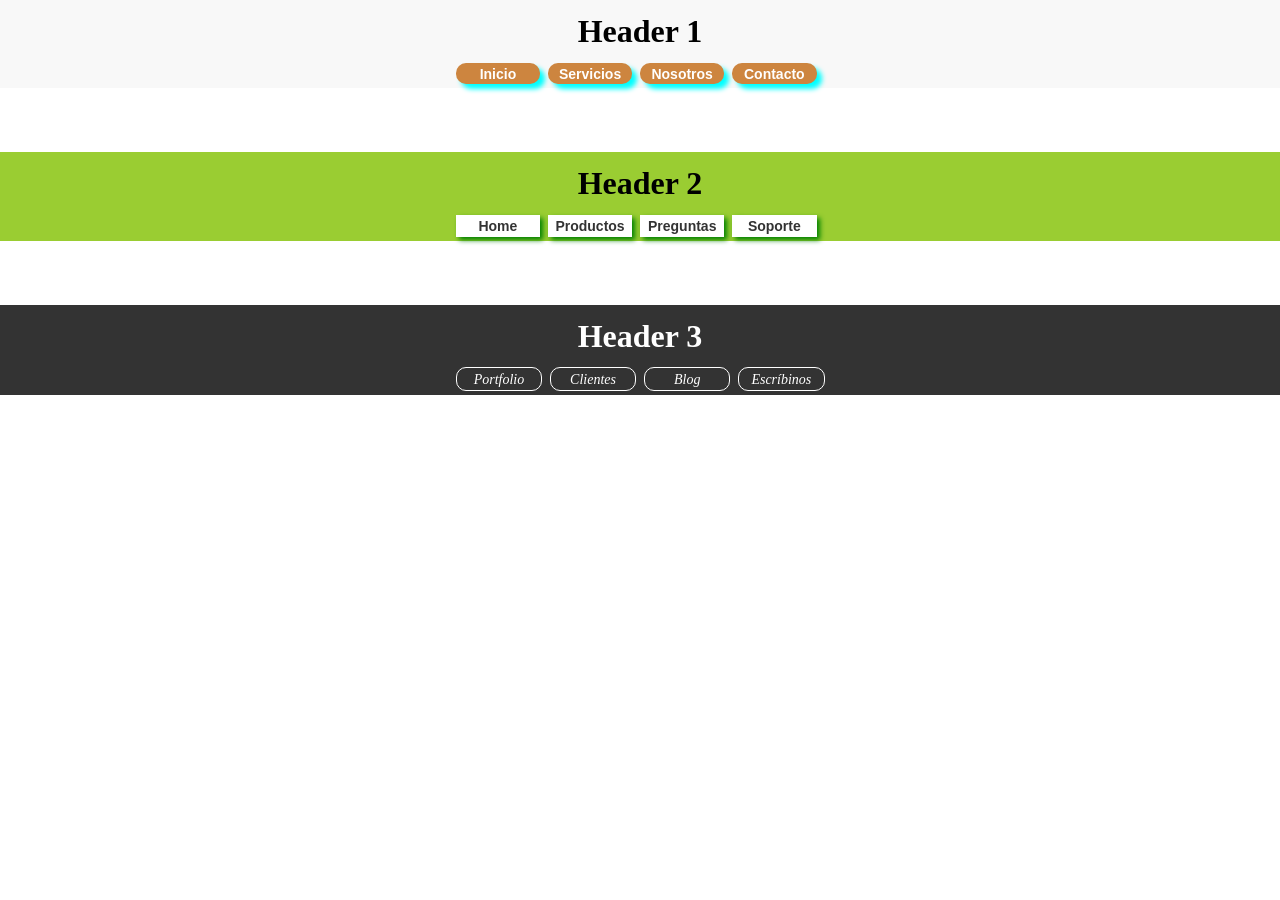
<file: Act5/index.html>
<!DOCTYPE html>
<html lang="es">
<head>
    <meta charset="UTF-8">
    <title>Act5 ALFIE DAWIDZON</title>
    <link rel="stylesheet" href="style.css">
</head>
<body>

    <header class="header1">
        <h1>Header 1</h1>
        <nav>
            <ul>
                <li><a href="#">Inicio</a></li>
                <li><a href="#">Servicios</a></li>
                <li><a href="#">Nosotros</a></li>
                <li><a href="#">Contacto</a></li>
            </ul>
        </nav>
    </header>

    <header class="header2">
        <h1>Header 2</h1>
        <nav>
            <ul>
                <li><a href="#">Home</a></li>
                <li><a href="#">Productos</a></li>
                <li><a href="#">Preguntas</a></li>
                <li><a href="#">Soporte</a></li>
            </ul>
        </nav>
    </header>

    <header class="header3">
        <h1>Header 3</h1>
        <nav>
            <ul>
                <li><a href="#">Portfolio</a></li>
                <li><a href="#">Clientes</a></li>
                <li><a href="#">Blog</a></li>
                <li><a href="#">Escríbinos</a></li>
            </ul>
        </nav>
    </header>

</body>
</html>
</file>
<file: Act5/style.css>
* {
    margin: 0%;
    padding: 0%;
}

header {
    width: 100%;
    display: inline-block;
    clear: both;
    margin-bottom: 5%;
}

header h1 {
    margin: 1%;
    text-align: center;
}

header nav {
    width: 30%;
    margin-left: 35%;
    margin-right: 35%;
    display: inline-block;
}

header nav ul li {
    text-align: center;
    width: 22%;
    border-radius: 10px;
    padding-bottom: 0.5%;
    padding-top: 0.5%;
    margin-left: 2%;
    list-style: none;
    float: left;
}

header nav ul li a {
    text-decoration: none;
    color: black;
}


.header1 {
    background-color: #f8f8f8;
}

.header1 nav ul li {
    background-color: peru;
    box-shadow: 5px 5px 5px aqua;
}

.header1 nav ul li a {
    color: white;
    font-family: Arial, sans-serif;
    font-weight: bold;
    font-size: 14px;
}

.header2 {
    background-color: yellowgreen;
}

.header2 nav ul li {
    background-color: white;
    box-shadow: 3px 3px 5px green;
    border-radius: 0px;
}

.header2 nav ul li a {
    color: #333;
    font-family: Verdana, sans-serif;
    font-size: 14px;
    font-weight: 800;
}

.header3 {
    background-color: #333;
}

.header3 h1 {
    color: white;
}

.header3 nav ul li {
    background-color: transparent;
    box-shadow: none;
    border: 1px solid white;
}

.header3 nav ul li a {
    color: white;
    font-family: "Times New Roman", serif;
    font-style: italic;
    font-size: 14px;
}
</file>
